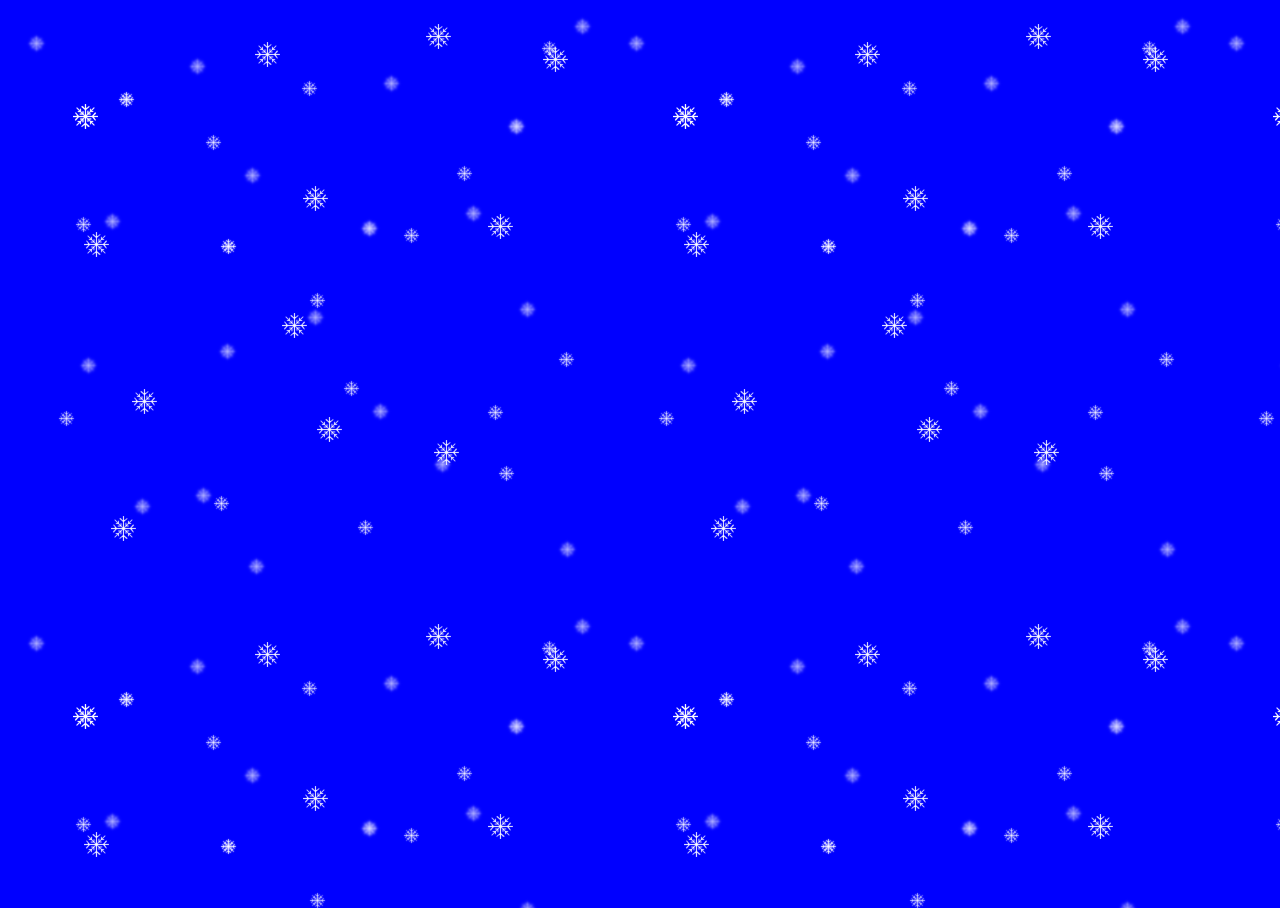
<file: dsa.html>
<!DOCTYPE html>
<html>
    <head>
        <title>Snow Fall</title>

        <style>
            html, body{
                height: 100%;
                width: 100%;
                background-color: blue;
            }

            @keyframes snow {
                0%{
                    background-position: 0px 0px, 0px 0px, 0px 0px;
                }
                100%{
                    background-position: 600px 1800px, 600px 1200px, 600px 600px;
                }

            }

            body{
                background-image: url('background1.png'), url('background2.png'), url('background3.png');
                animation: snow 30s linear infinite;

            }
        </style>
    </head>
    <body>
    </body>
</html>
</file>
